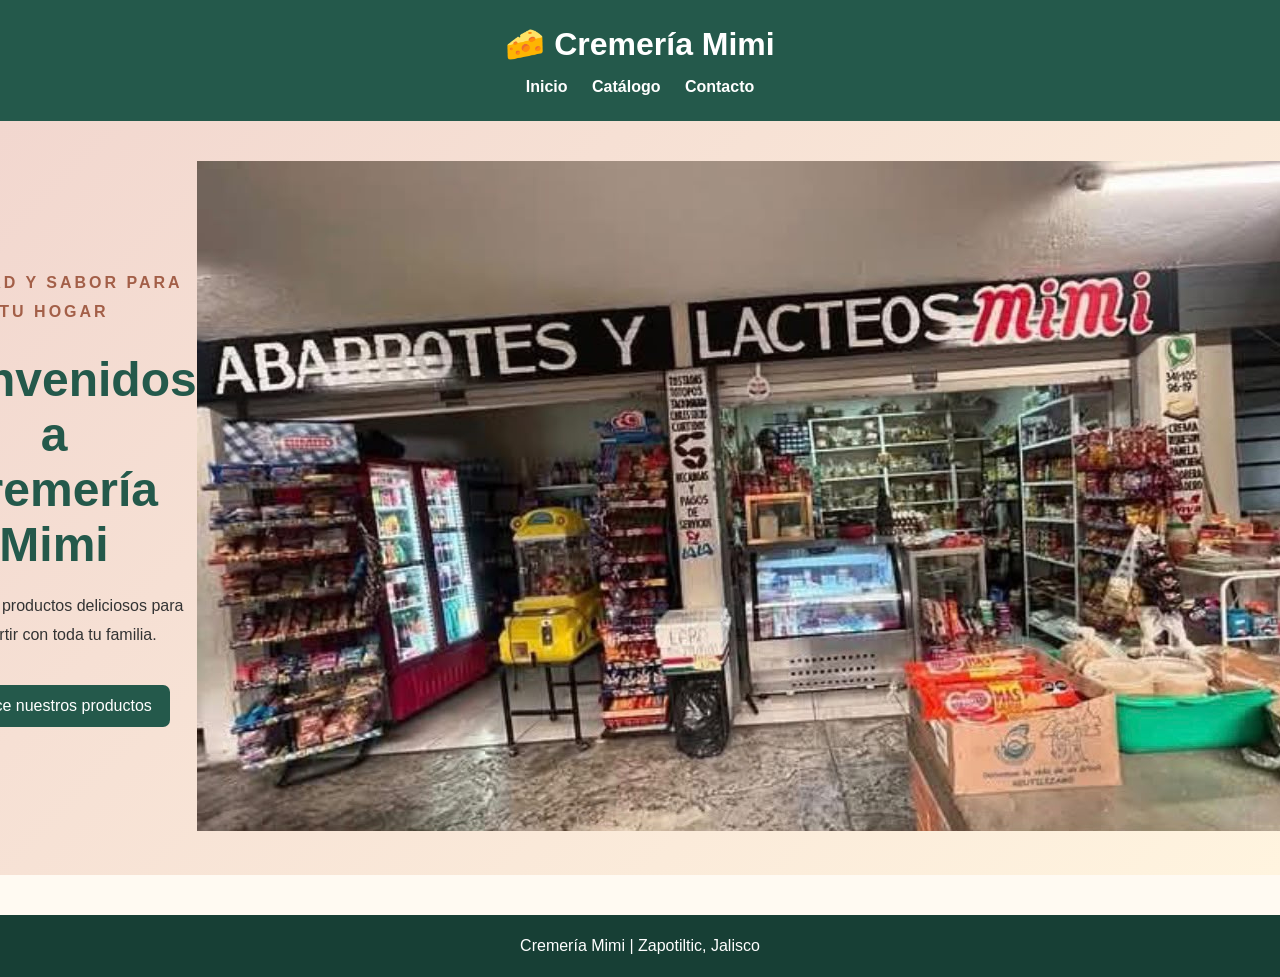
<file: index.html>
<!DOCTYPE html>
<html lang="es">
<head>
    <meta charset="UTF-8">
    <meta name="viewport" content="width=device-width, initial-scale=1.0">
    <title>Cremería Mimi - Inicio</title>
    <link rel="stylesheet" href="css/estilos.css">
</head>
<body>

<header>
    <h1>🧀 Cremería Mimi</h1>
    <nav>
        <a href="index.html">Inicio</a>
        <a href="catalogo.html">Catálogo</a>
        <a href="contacto.html">Contacto</a>
    </nav>
</header>

<main class="portada">
    <div class="portada-contenido">
        <p class="subtitulo">CALIDAD Y SABOR PARA TU HOGAR</p>

        <h2>Bienvenidos a<br>Cremería Mimi</h2>

        <p>Encuentra productos deliciosos para compartir
           con toda tu familia.</p>

        <a href="catalogo.html" class="boton">
            Conoce nuestros productos
        </a>
    </div>
    <div class="galeria"><img src="img/inicio.png" class="css/estilos.css"></div><br><br>
</main>

<footer>
    <p>Cremería Mimi | Zapotiltic, Jalisco</p>
</footer>

</body>
</html>
</file>
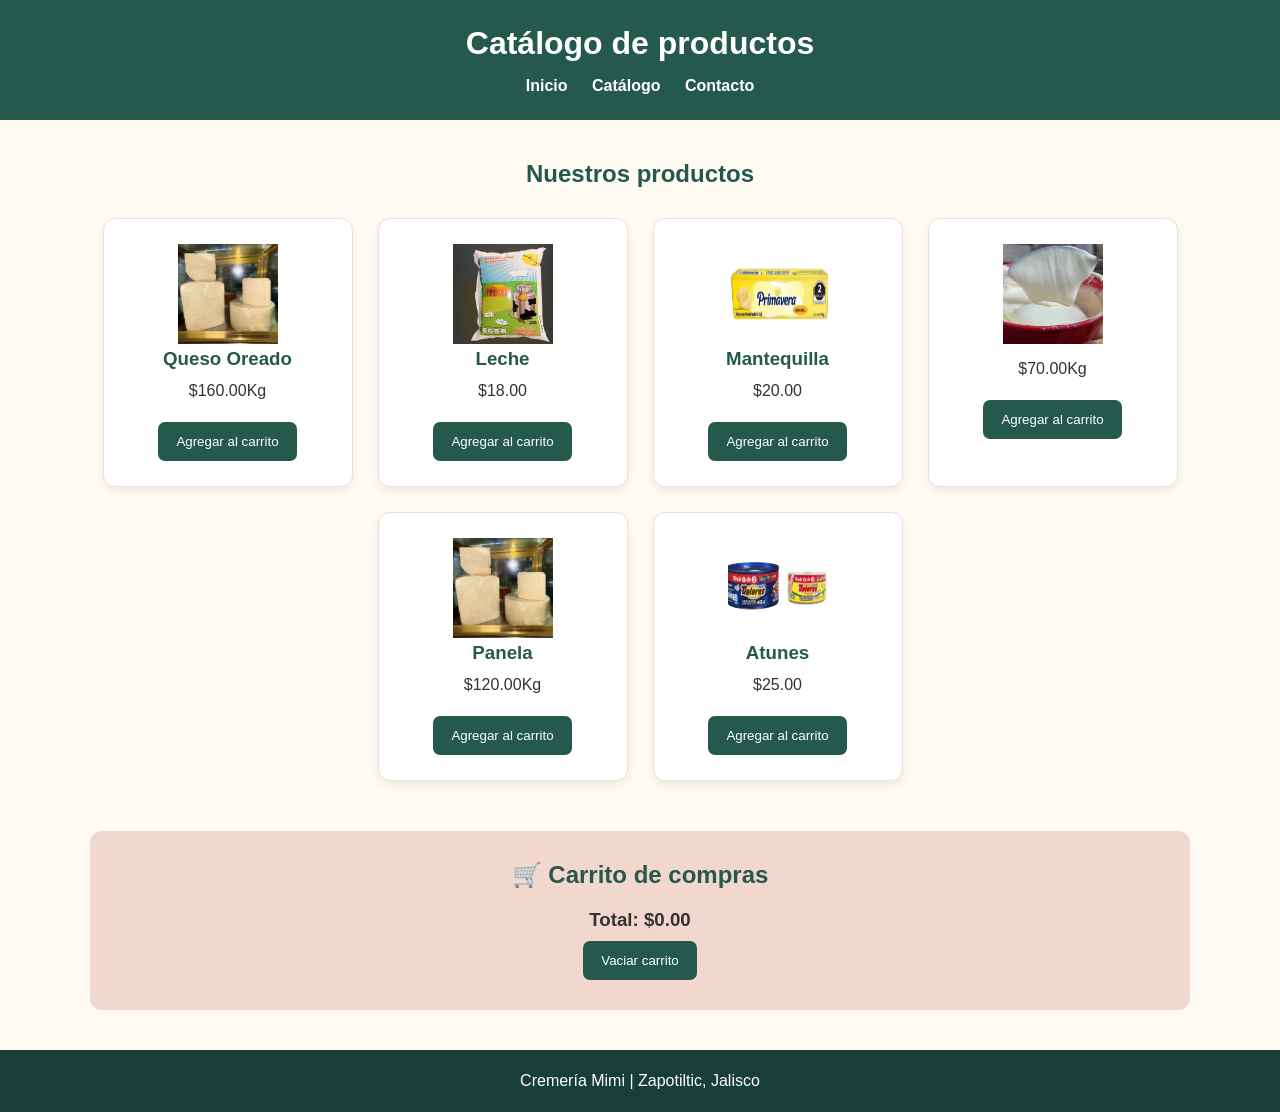
<file: catalogo.html>
<!DOCTYPE html>
<html lang="es">
<head>
    <meta charset="UTF-8">
    <meta name="viewport" content="width=device-width, initial-scale=1.0">
    <title>Catálogo - Cremería Mimi</title>
    <link rel="stylesheet" href="css/estilos.css">
</head>
<body>

<header>
    <h1>Catálogo de productos</h1>

    <nav>
        <a href="index.html">Inicio</a>
        <a href="catalogo.html">Catálogo</a>
        <a href="contacto.html">Contacto</a>
    </nav>
</header>

<main class="contenedor">
    <h2>Nuestros productos</h2>

    <div class="productos">

        <div class="producto">
           <img src="img/queso_oreado.png" width="100px" height="100px">
            <h3>Queso Oreado</h3>
            <p>$160.00Kg</p>
            <button onclick="agregar('Queso Oreado',160)">
                Agregar al carrito
            </button>
        </div>

        <div class="producto">
            <img src="img/leche.png" width="100px" height="100px">
            <h3>Leche</h3>
            <p>$18.00</p>
            <button onclick="agregar('Leche',18)">
                Agregar al carrito
            </button>
        </div>

        <div class="producto">
            <img src="img/mantequilla.png" width="100px" height="100px">
            <h3>Mantequilla</h3>
            <p>$20.00</p>
            <button onclick="agregar('Mantequilla',20)">
                Agregar al carrito
            </button>
        </div>

        <div class="producto">
            <img src="img/crema.png" width="100px" height="100px">
            <p>$70.00Kg</p>
            <button onclick="agregar('Crema',70)">
                Agregar al carrito
            </button>
        </div>

        <div class="producto">
            <img src="img/queso_oreado.png" width="100px" height="100px">
            <h3>Panela</h3>
            <p>$120.00Kg</p>
            <button onclick="agregar('Panela',120)">
                Agregar al carrito
            </button>
        </div>

        <div class="producto">
            <img src="img/atunes.png" width="100px" height="100px">
            <h3>Atunes</h3>
            <p>$25.00</p>
            <button onclick="agregar('Atunes',25)">
                Agregar al carrito
            </button>
        </div>

    </div>

    <section class="carrito">
        <h2>🛒 Carrito de compras</h2>

        <ul id="lista-carrito"></ul>

        <h3>Total: $<span id="total">0.00</span></h3>

        <button onclick="vaciarCarrito()">
            Vaciar carrito
        </button>
    </section>
</main>

<script>
let carrito = [];

function agregar(nombre, precio) {
    carrito.push({nombre: nombre, precio: precio});
    mostrarCarrito();
}

function mostrarCarrito() {
    const lista = document.getElementById("lista-carrito");
    lista.innerHTML = "";

    let total = 0;

    carrito.forEach(function(producto, indice) {
        total += producto.precio;

        const elemento = document.createElement("li");
        elemento.textContent =
            producto.nombre + " - $" +
            producto.precio.toFixed(2) + " ";

        const boton = document.createElement("button");
        boton.textContent = "Quitar";

        boton.onclick = function() {
            carrito.splice(indice, 1);
            mostrarCarrito();
        };

        elemento.appendChild(boton);
        lista.appendChild(elemento);
    });

    document.getElementById("total").textContent =
        total.toFixed(2);
}

function vaciarCarrito() {
    carrito = [];
    mostrarCarrito();
}
</script>

<footer>
    <p>Cremería Mimi | Zapotiltic, Jalisco</p>
</footer>

</body>
</html>
</file>
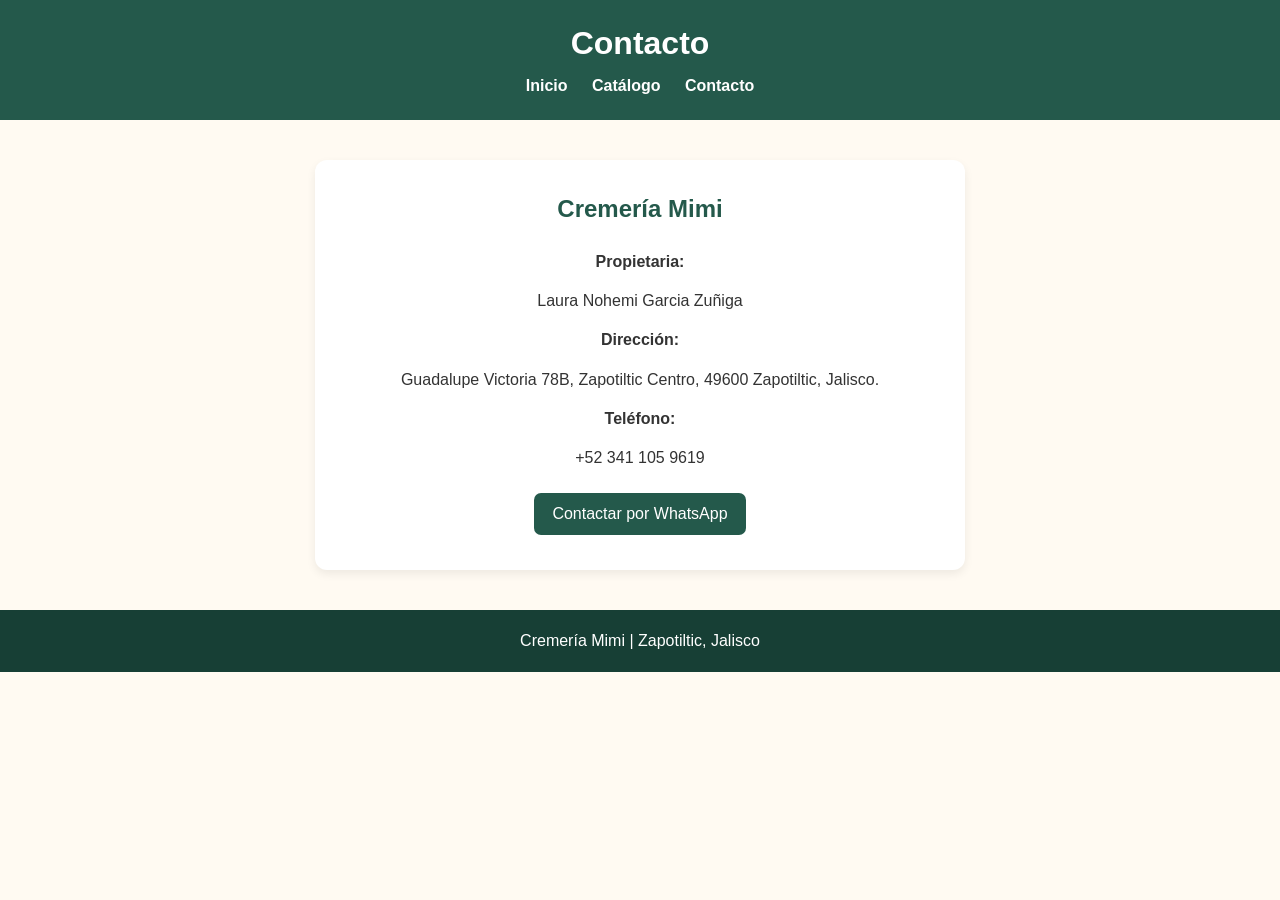
<file: contacto.html>
<!DOCTYPE html>
<html lang="es">
<head>
    <meta charset="UTF-8">
    <meta name="viewport" content="width=device-width, initial-scale=1.0">
    <title>Contacto - Cremería Mimi</title>
    <link rel="stylesheet" href="css/estilos.css">
</head>
<body>

<header>
    <h1>Contacto</h1>

    <nav>
        <a href="index.html">Inicio</a>
        <a href="catalogo.html">Catálogo</a>
        <a href="contacto.html">Contacto</a>
    </nav>
</header>

<main class="contenedor">
    <div class="contacto">
        <h2>Cremería Mimi</h2>

        <p><strong>Propietaria:</strong></p>
        <p>Laura Nohemi Garcia Zuñiga</p>

        <p><strong>Dirección:</strong></p>
        <p>Guadalupe Victoria 78B, Zapotiltic Centro,
           49600 Zapotiltic, Jalisco.</p>

        <p><strong>Teléfono:</strong></p>
        <p>+52 341 105 9619</p>

        <a href="https://wa.me/523411059619"
           class="boton"
           target="_blank"
           rel="noopener noreferrer">
            Contactar por WhatsApp
        </a>
    </div>
</main>

<footer>
    <p>Cremería Mimi | Zapotiltic, Jalisco</p>
</footer>

</body>
</html>
</file>
<file: css/estilos.css>
* {
    margin: 0;
    padding: 0;
    box-sizing: border-box;
}

body {
    font-family: Arial, sans-serif;
    background-color: #fffaf2;
    color: #333;
}

header {
    background-color: #24594b;
    color: white;
    padding: 25px;
    text-align: center;
}

header h1 {
    margin-bottom: 15px;
}

nav {
    margin-top: 15px;
}

nav a {
    color: white;
    text-decoration: none;
    margin: 10px;
    font-weight: bold;
}

nav a:hover {
    color: #f2d7cf;
}

/* PORTADA */

.portada {
    min-height: 75vh;
    display: flex;
    justify-content: center;
    align-items: center;
    text-align: center;
    padding: 40px 20px;
    background: linear-gradient(135deg, #f2d7cf, #fff4df);
}

.portada-contenido {
    max-width: 700px;
}

.subtitulo {
    color: #a35f48;
    font-weight: bold;
    letter-spacing: 3px;
    margin-bottom: 20px;
}

.portada h2 {
    font-size: 48px;
    color: #24594b;
    margin-bottom: 20px;
}

.portada p {
    margin-bottom: 25px;
    line-height: 1.8;
}

/* BOTONES */

.boton, button {
    display: inline-block;
    background-color: #24594b;
    color: white;
    padding: 12px 18px;
    border: none;
    border-radius: 7px;
    text-decoration: none;
    cursor: pointer;
    margin-top: 10px;
}

.boton:hover, button:hover {
    background-color: #173f35;
}

/* CATÁLOGO */

.contenedor {
    width: 90%;
    max-width: 1100px;
    margin: 40px auto;
    text-align: center;
}

.contenedor > h2 {
    color: #24594b;
    margin-bottom: 30px;
}

.productos {
    display: flex;
    justify-content: center;
    flex-wrap: wrap;
    gap: 25px;
}

.producto {
    width: 250px;
    padding: 25px;
    background-color: white;
    border: 1px solid #e5e4da;
    border-radius: 12px;
    box-shadow: 0 4px 10px #00000012;
}

.imagen {
    font-size: 55px;
    margin-bottom: 15px;
}

.producto h3 {
    color: #24594b;
    margin-bottom: 10px;
}

.producto p {
    margin: 12px 0;
}

/* CARRITO */

.carrito {
    margin-top: 50px;
    padding: 30px;
    background-color: #f2d7cf;
    border-radius: 12px;
}

.carrito h2 {
    color: #24594b;
    margin-bottom: 20px;
}

#lista-carrito {
    list-style: none;
    margin: 20px auto;
}

#lista-carrito li {
    background-color: white;
    padding: 12px;
    margin-bottom: 10px;
    border-radius: 7px;
}

/* CONTACTO */

.contacto {
    max-width: 650px;
    margin: auto;
    padding: 35px;
    background-color: white;
    border-radius: 12px;
    box-shadow: 0 4px 10px #00000012;
    overflow-wrap: anywhere;
}

.contacto h2 {
    color: #24594b;
    margin-bottom: 25px;
}

.contacto p {
    margin: 12px 0;
    line-height: 1.7;
}

/* PIE DE PÁGINA */

footer {
    background-color: #173f35;
    color: white;
    text-align: center;
    padding: 22px;
    margin-top: 40px;
}

/* CELULARES */

@media (max-width: 600px) {
    .portada h2 {
        font-size: 34px;
    }

    nav a {
        display: inline-block;
        margin: 6px;
    }

    .producto {
        width: 100%;
        max-width: 320px;
    }

    .contacto {
        padding: 22px;
    }
}
</file>
